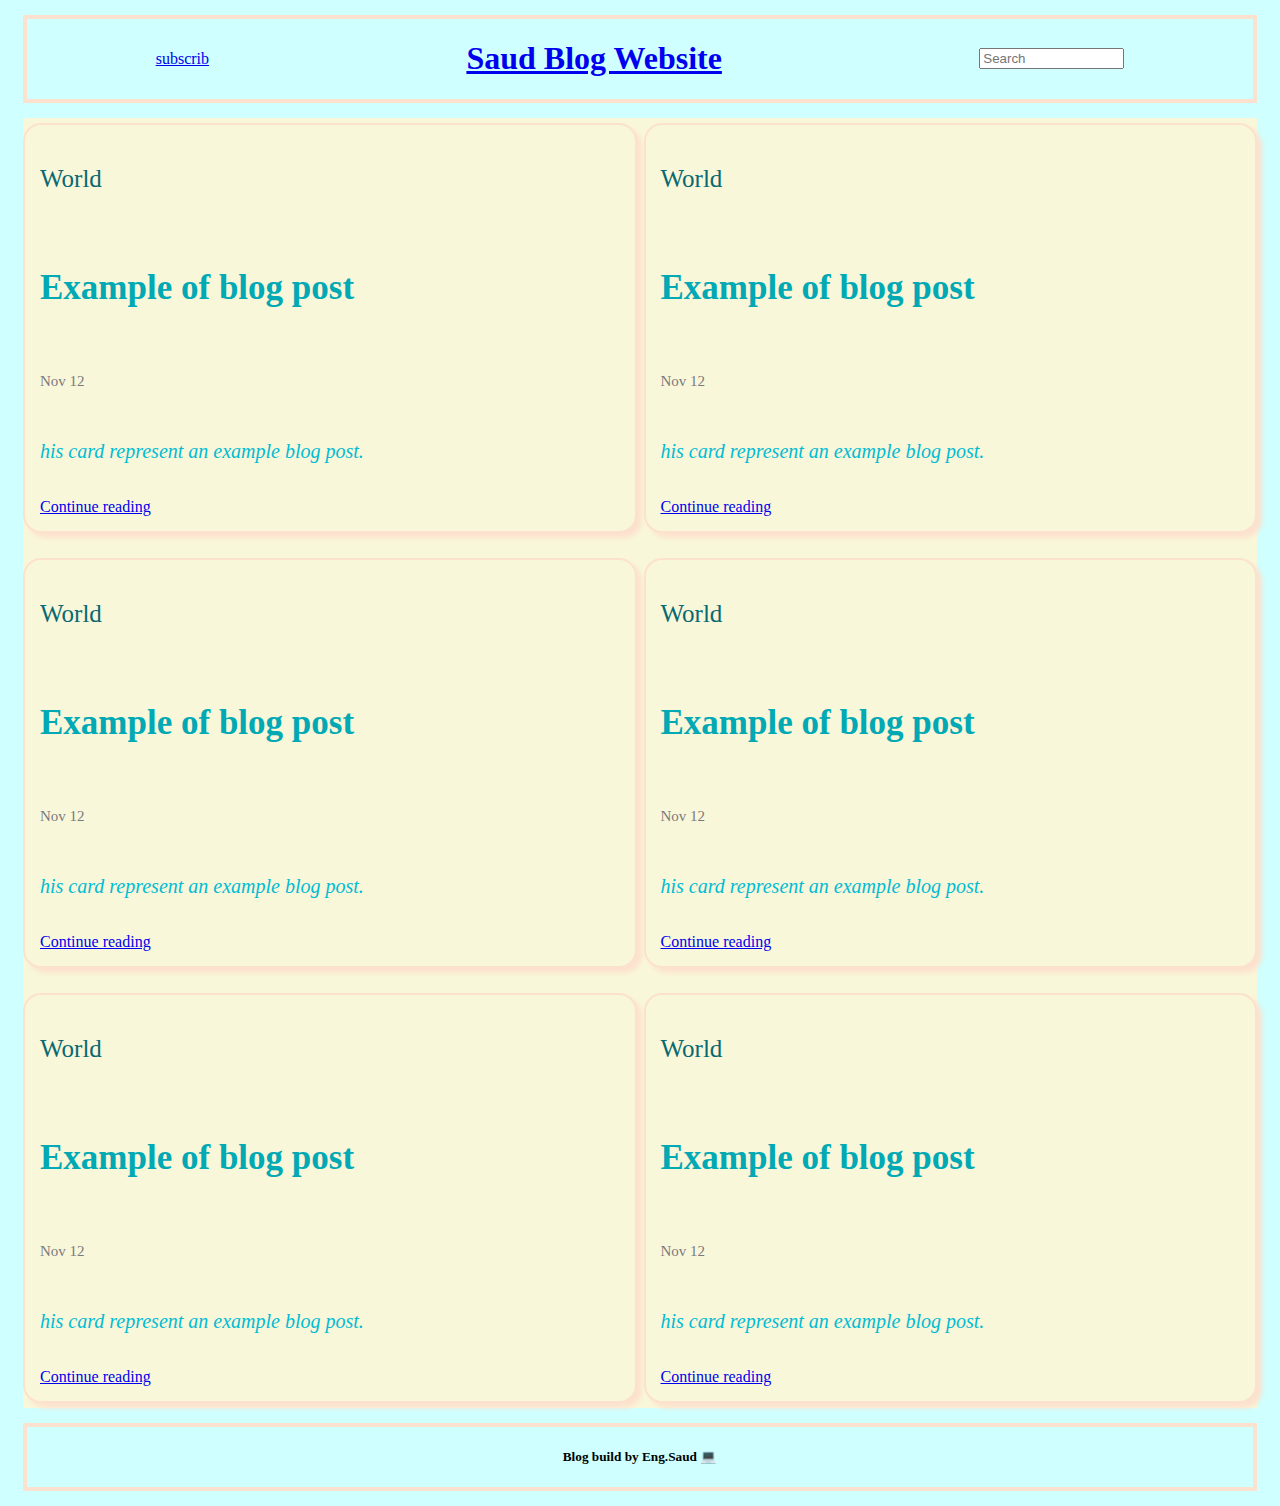
<file: BlogWebsiteProject/Pages/Index.html>
<!DOCTYPE html>
<html lang="en" dir="ltr">
  <head>
    <meta charset="utf-8">
    <!-- to make it freindly to movile users -->
    <meta name="viewport" content="width=device-width, initial-scale=1">
    <title>Saud Blog &#128154;</title>
    <link rel="stylesheet" href="../Styles/Index-CSS.css">
    <link rel="icon" href="../Images/favicon.ico">
  </head>
  <body>
    <!--Container start from here -->
    <div class="container">
      <!--Header start from here -->
      <header class="header">
        <a href="./Post.html" rel="Subscrib page"> subscrib</a>
        <h1>
          <a href="./index.html" rel="home page">Saud Blog Website</a>
        </h1>
        <input placeholder="Search" maxlength="50" size="15"/>
      </header>
      <!--Header end from here -->
      <!--The Main start from here -->
      <main class="Main">
        <div class="grid-card">
          <p class="p-type">World</p>
          <p class="p-title">Example of blog post</p>
          <p class="p-date">Nov 12</p>
          <p class="p-desc">his card represent an example blog post.</p>
          <a href="./Post.html">Continue reading</a>
        </div>
        <div class="grid-card">
          <p class="p-type">World</p>
          <p class="p-title">Example of blog post</p>
          <p class="p-date">Nov 12</p>
          <p class="p-desc">his card represent an example blog post.</p>
          <a href="./Post.html">Continue reading</a>
        </div>
        <div class="grid-card">
          <p class="p-type">World</p>
          <p class="p-title">Example of blog post</p>
          <p class="p-date">Nov 12</p>
          <p class="p-desc">his card represent an example blog post.</p>
          <a href="./Post.html">Continue reading</a>
        </div>
        <div class="grid-card">
          <p class="p-type">World</p>
          <p class="p-title">Example of blog post</p>
          <p class="p-date">Nov 12</p>
          <p class="p-desc">his card represent an example blog post.</p>
          <a href="./Post.html">Continue reading</a>
        </div>
        <div class="grid-card">
          <p class="p-type">World</p>
          <p class="p-title">Example of blog post</p>
          <p class="p-date">Nov 12</p>
          <p class="p-desc">his card represent an example blog post.</p>
          <a href="./Post.html">Continue reading</a>
        </div>
        <div class="grid-card">
          <p class="p-type">World</p>
          <p class="p-title">Example of blog post</p>
          <p class="p-date">Nov 12</p>
          <p class="p-desc">his card represent an example blog post.</p>
          <a href="./Post.html">Continue reading</a>
        </div>
      </main>
      <!--The Main end from here -->
      <!--Footer start from here -->
      <footer class="Footer">
        <h5>Blog build by Eng.Saud &#128187;	</h5>
      </footer>
      <!--Footer end from here -->
    </div>
  </body>
</html>
</file>
<file: BlogWebsiteProject/Styles/Index-CSS.css>
@import "./Header.css";
@import "./Footer.css";
@import "./MainCSS.css";

body {
  background-color: #cffffe
}

.container {
  display: grid;
  grid-template-areas: "hd hd hd hd hd hd"
  "main main main main main main"
  "ft ft ft ft ft ft";
  margin: 15px;
  grid-gap:15px 0;
}
/* For tablet users */
@media screen and (min-width: 701px) and (max-width: 1050px) {
    .main {
        grid-template-columns: 300px;
    }

    .header {
        justify-content: center;
        align-items: center;
        flex-direction: column;
        padding: 10px;
    }

}

/* For mobile users */
@media screen and (max-width: 700px) {
    .main {
        grid-template-columns: 300px;
    }

    .header {
        justify-content: center;
        align-items: center;
        flex-direction: column;
        padding: 10px;
    }
}
</file>
